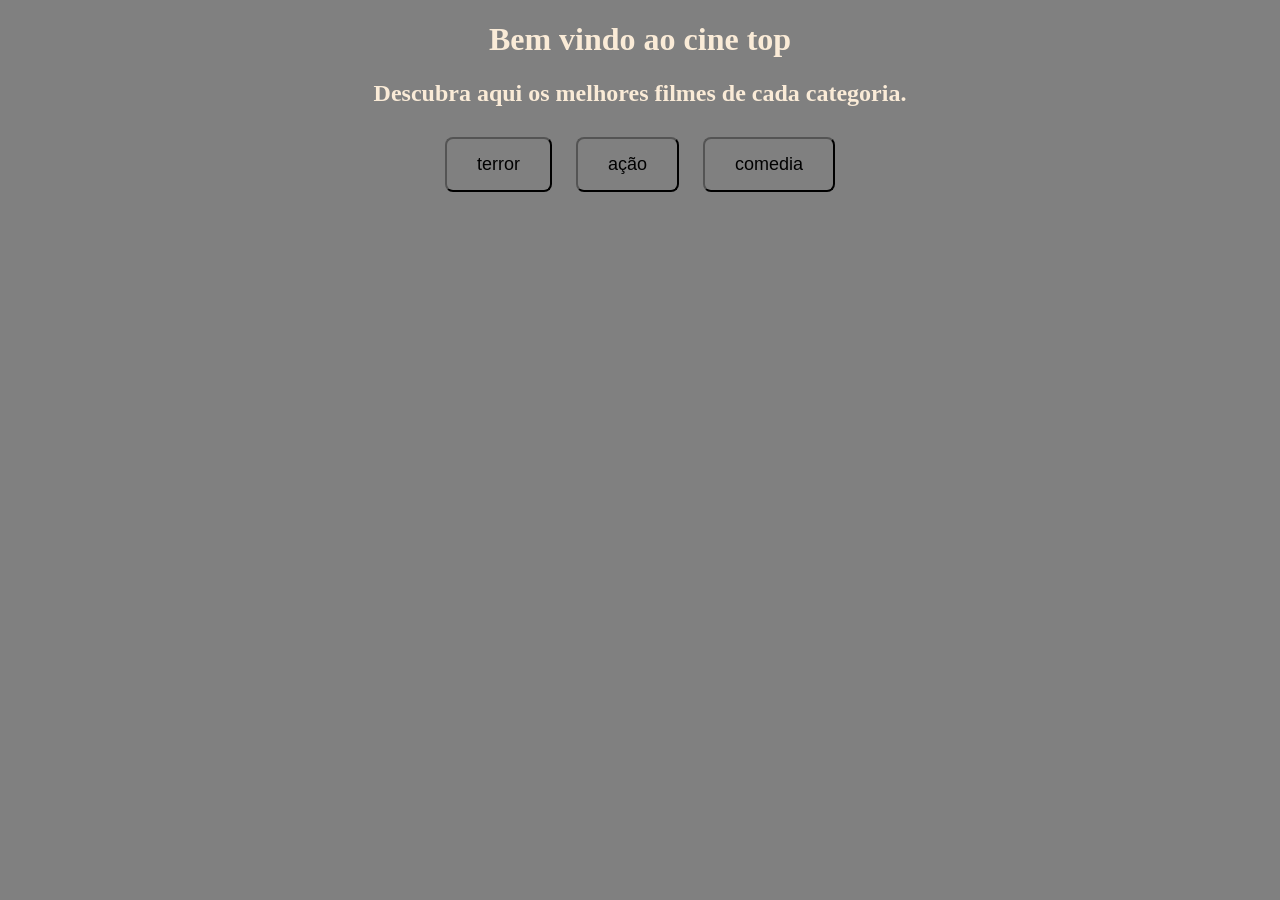
<file: site Samuel-20260326T112346Z-3-001/site Samuel/site d Samuel/index.html>
<!DOCTYPE html>
<html lang="en">
<head>
    <meta charset="UTF-8">
    <meta name="viewport" content="width=device-width, initial-scale=1.0">
    <title>Bem-vindo ao cinetop</title>
    <link rel="stylesheet" href="style.css">
</head>
<body>
    <center>
    <h1> Bem vindo ao cine top </h1>
    <h2>Descubra aqui os melhores filmes de cada categoria.</h2>
    <a href="pag1.html"><button>terror</button></a>
    <a href="pag2.html"><button>ação</button></a>
    <a href="pag3.html"><button>comedia</button></a>

    








    </center>
</body>
</html>
</file>
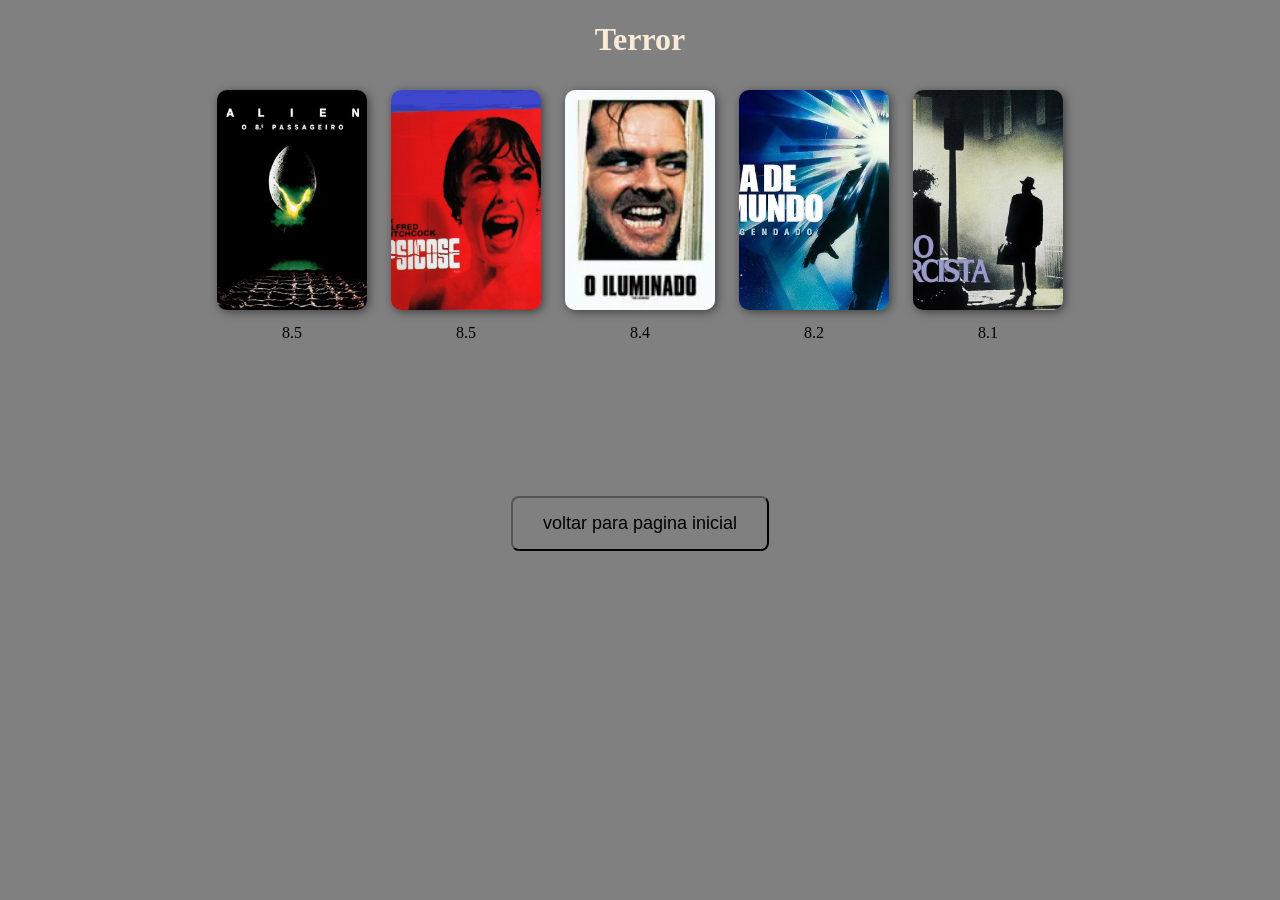
<file: site Samuel-20260326T112346Z-3-001/site Samuel/site d Samuel/pag1.html>
<!DOCTYPE html>
<html lang="en">
<head>
    <meta charset="UTF-8">
    <meta name="viewport" content="width=device-width, initial-scale=1.0">
    <title>terror</title>
    <link rel="stylesheet" href="style.css">
</head>
<body>
    <center>
    <h1>Terror</h1>
    <div class="divpai">
    <div> 
        <img class="imagem" src="rFHzJrkO1kNIezb6rFog5oCJUEn.webp"> <br> 8.5
    </div>
    <div>
        <img class="imagem" src="MV5BOWVhMTE0MjUtMjY0ZS00YzM2LTg4NTUtODM3NzkzMjZmNjAwXkEyXkFqcGc@._V1_FMjpg_UX1000_.jpg" > <br> 8.5
    </div>
    <div>
        <img class="imagem" src="47BdQqDWnj3VIzpH9bd2agho2PN.webp" > <br> 8.4
    
    </div>
  
    <div>
  <img class="imagem" src="hq720.jpg" > <br> 8.2
    </div>
    <div>
        <img class="imagem" src="maxresdefault.webp" > <br> 8.1
      

    </div>
    
    <br><br><br><br><br><br><br><br><br>
       <a href="index.html"><button>voltar para pagina inicial </button></a>
    
    <center>
</body>
</html>
</file>
<file: site Samuel-20260326T112346Z-3-001/site Samuel/site d Samuel/style.css>
h1{
    color: antiquewhite;
}
body{
    background-color: gray;
    bottom: 90px;
    right: 80;
    border-right-color: aliceblue;
}
h2{
    color:antiquewhite
}
button {
   
    padding: 15px 30px; 
    font-size: 18px;    
    cursor: pointer;     
    background-color: gray; 
    color: black;                     
    border-radius: 8px;           
    margin: 10px;              

}

.divpai div {
    display: inline-block;
    vertical-align: top; 
}

.imagem {
    width: 150px;      
    height: 220px;     
    object-fit: cover;
    border-radius: 10px;
    margin: 10px;
    box-shadow: 2px 2px 10px rgba(0,0,0,0.5);
    
}
</file>
